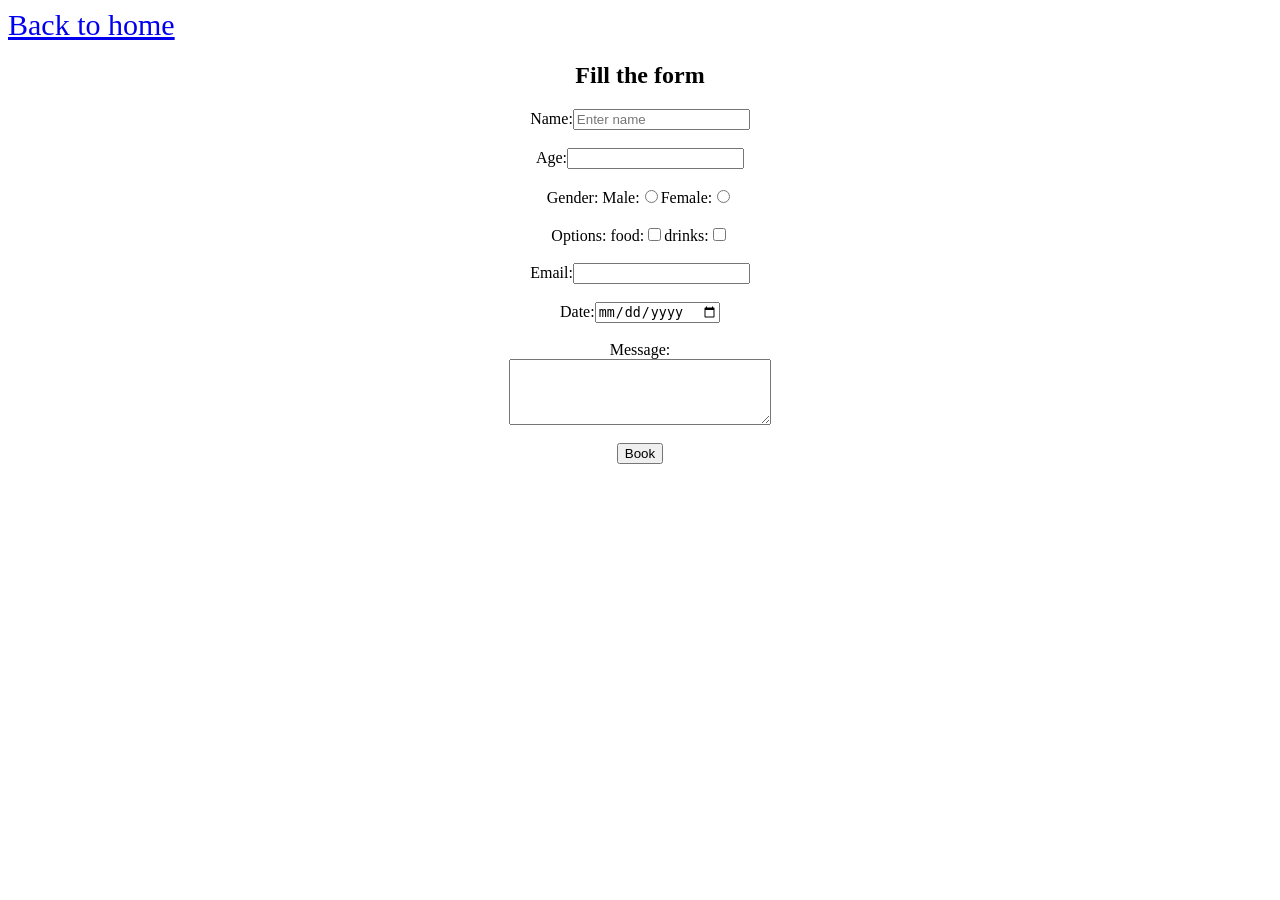
<file: 1/login.html>
<html>
<head>
<title>About</title>
</head>
<style>

a{
font-size:30px;
}

</style>
<body>
<a href="C:\Users\24ucs063\Documents\1\index.html"> Back to home</a>
<center>

<h2>Fill the form</h2>
<table>

<form action="submit.html" method="post">

Name:<input type="text" name="name" placeholder="Enter name" required><br><br>
Age:<input type="number" name="age"required><br><br>
Gender: Male:<input type="radio" name="gender">Female:<input type="radio" name="gender"><br><br>
Options: food:<input type="checkbox" name="check">drinks:<input type="checkbox" name="check"><br><br>
Email:<input type="text" name="email"required><br><br>
Date:<input type="date" name="date"required><br><br>
Message:<br><textarea name="message" rows="4" cols="30"></textarea><br><br>
<input type="submit" value="Book"/>
</form>

</table>

</center>
</body>
</html>
</file>
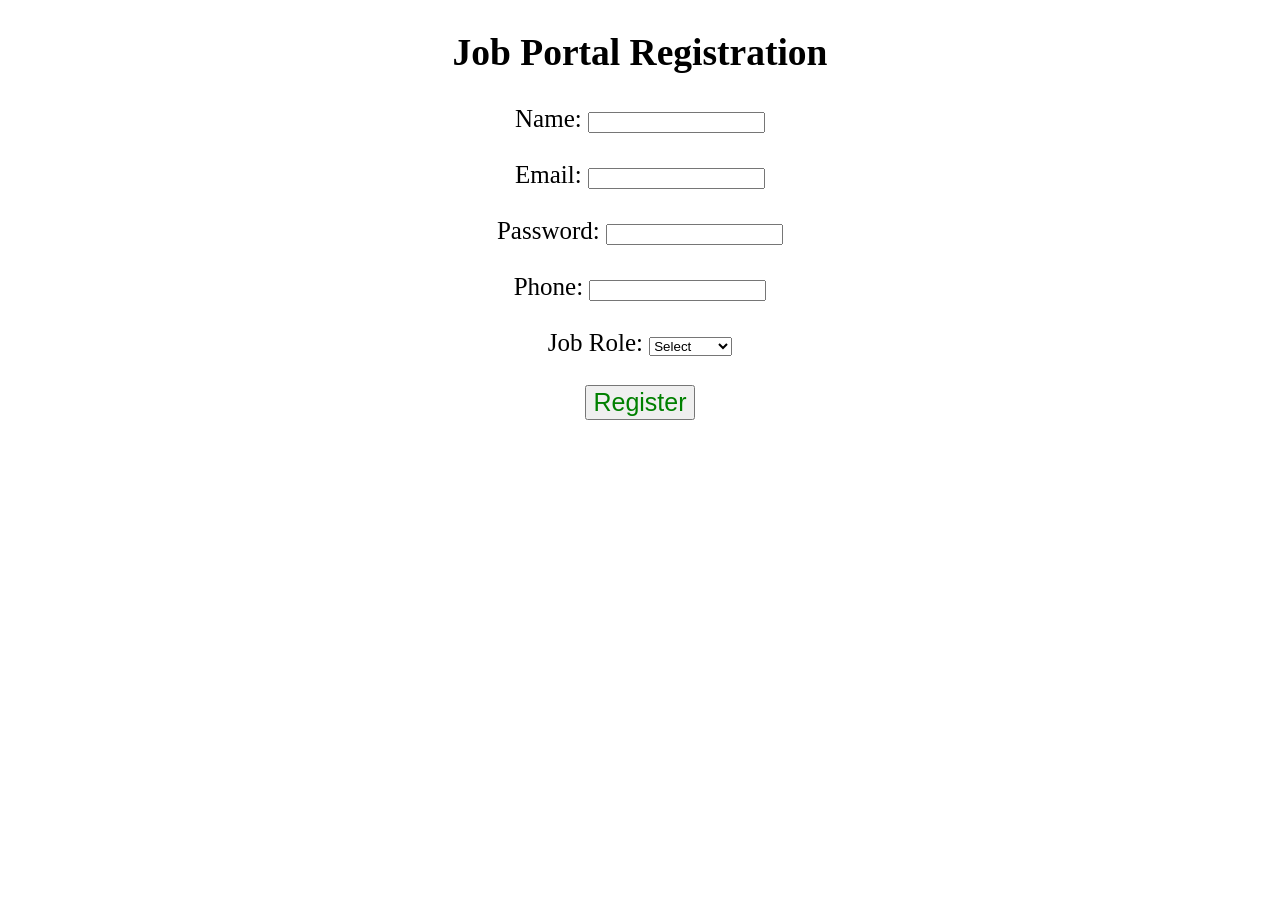
<file: 3/apply.html>
<!DOCTYPE html>
<html>
<head>
<title>Registration</title>
</head>

<style>

body{
font-size:25px;
}


</style>

<body>

<center>

<h2>Job Portal Registration</h2>

<form onsubmit="return check()">
Name: <input type="text" id="name" required><br><br>

Email: <input type="text" id="email" required><br><br>

Password: <input type="password" id="pass" required><br><br>

Phone: <input type="text" id="phone" required><br><br>

Job Role:
<select id="role">
<option value="">Select</option>
<option>Developer</option>
<option>Designer</option>
<option>Manager</option>
</select>
<br><br>

<input type="submit" value="Register" id="bt" style="color:green; font-size:25px;">
</form>

</center>

<script src="script.js"></script>

</body>
</html>
</file>
